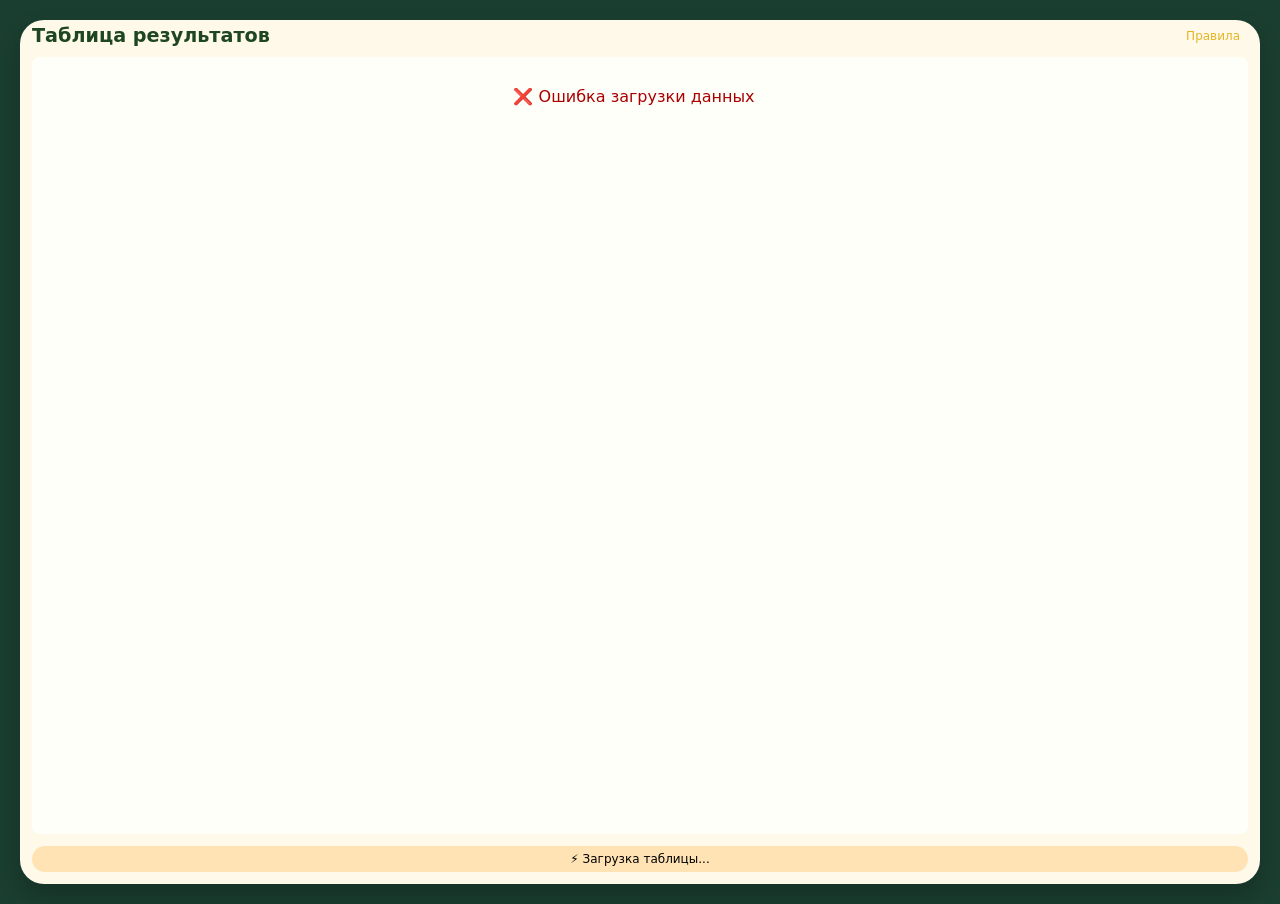
<file: index.html>
<!DOCTYPE html>
<html lang="ru">
<head>
    <meta charset="UTF-8">
    <meta name="viewport" content="width=device-width, initial-scale=1.0, maximum-scale=1.0, user-scalable=yes">
    <title>Таблица результатов</title>
    <link rel="icon" type="image/png" href="images/world-cup.png">
    <link rel="stylesheet" href="style.css">
</head>
<body>
<div class="container">
    <div class="fill-header">
        <div class="fill-header__title">
	    
	    <h1><span id="logoContainer"></span>Таблица результатов</h1>

            <div class="sub"></div>
        </div>
	    <div class="index-actions">
	        <div class="index-actions__row index-actions__buttons">
	            <a href="#" id="rulesLink" class="btn-rules">Правила</a>
	            <a href="fill.html" id="fillBtn" class="btn-fill disabled" style="display:none;">Сделать прогноз</a>
	            <a href="stat.html" id="statBtn" class="btn-stat" style="display:none;">Статистика</a>
	            <a href="battle.html" id="battleBtn" class="btn-battle disabled" style="display:none;">Ход борьбы</a>
		    <button id="fantasyBtn" class="btn-fantasy" style="display:none;">А если...</button>
	        </div>
	    </div>
    </div>

    <div class="table-wrapper" id="table-wrapper">
        <div class="loading-overlay">⏳ Загрузка данных...<br><span style="font-size:0.75rem; color:#888;">(если не грузится, включите VPN)</span></div>
    </div>
    <div id="statusMsg" class="status-msg">⚡ Загрузка таблицы...</div>
</div>

<div id="rulesModal" style="display: none; position: fixed; top: 0; left: 0; width: 100%; height: 100%; background: rgba(0,0,0,0.5); z-index: 1000; align-items: center; justify-content: center;">
    <div style="background: #fef9e8; max-width: 500px; max-height: 80vh; overflow-y: auto; border-radius: 20px; padding: 20px; box-shadow: 0 12px 24px rgba(0,0,0,0.3); position: relative;">
        <button id="closeModalBtn" style="position: absolute; top: 10px; right: 15px; background: none; border: none; font-size: 24px; cursor: pointer;">&times;</button>
        <h2 style="color: #1e4620; margin-top: 0;">📋 Правила участия</h2>
        <div style="font-size: 0.85rem; line-height: 1.5; color: #2c5a2a;">
            <p><strong>1)</strong> Принять участие можно путем заполнения своего прогноза ВСЕХ матчей турнира до момента начала первого матча. После отправки прогноза данные появятся в Таблице результатов и прогнозов, но ваши счета не будут видны до начала первого матча.</p>
            <p><strong>2)</strong> По окончании очередного матча турнира организатор вносит в Таблицу фактический счет матча, результаты участников по итогам матча вычисляются и появляются в Таблице автоматически.</p>
            <p><strong>3)</strong> Чтобы стать победителем (победителями), необходимо по окончании всех матчей турнира иметь минимальное количество баллов в графе "Сумма ошибок".</p>
            <p><strong>4)</strong> Результат участника по итогам матча равен количеству ошибок в угадывании забитых голов каждой из команд (без учета знака) за вычетом бонусных баллов.</p>
            <p><strong>5)</strong> Бонусные баллы: за угаданный ИСХОД (победа, ничья, проигрыш) — 1 балл, за угаданный ИСХОД+СЧЕТ — 2 балла.</p>
            <p><strong>6)</strong> Примеры расчета результата матча:</p>
            <p><em>Пример №1:</em><br>
            - счет, на который поставил участник: 3:0, фактический счет: 2:1<br>
            - количество ошибок в забитых голах (покомандно): |3-2| + |0-1| = 2<br>
            - бонусные баллы: угадан ИСХОД (победила первая команда), но не угадан СЧЕТ, итого 1 бонусный балл<br>
            - результат участника: 2-1 = <strong>1</strong></p>
            <p><em>Пример №2:</em><br>
            - счет, на который поставил участник: 3:0, фактический счет: 3:0<br>
            - количество ошибок в забитых голах (покомандно): |3-3| + |0-0| = 0<br>
            - бонусные баллы: угадан ИСХОД+СЧЕТ, итого 2 бонусных балла<br>
            - результат участника: 0-2 = <strong>-2</strong></p>
        </div>
    </div>
</div>

<script src="config.js"></script>
<script src="index.js"></script>
<script>
    const modal = document.getElementById('rulesModal');
    const rulesLink = document.getElementById('rulesLink');
    const closeBtn = document.getElementById('closeModalBtn');
    
    function openModal() { modal.style.display = 'flex'; }
    function closeModal() { modal.style.display = 'none'; }
    
    if (rulesLink) rulesLink.onclick = (e) => { e.preventDefault(); openModal(); };
    if (closeBtn) closeBtn.onclick = closeModal;
    if (modal) modal.onclick = (e) => { if (e.target === modal) closeModal(); };
</script>
</body>
</html>
</file>
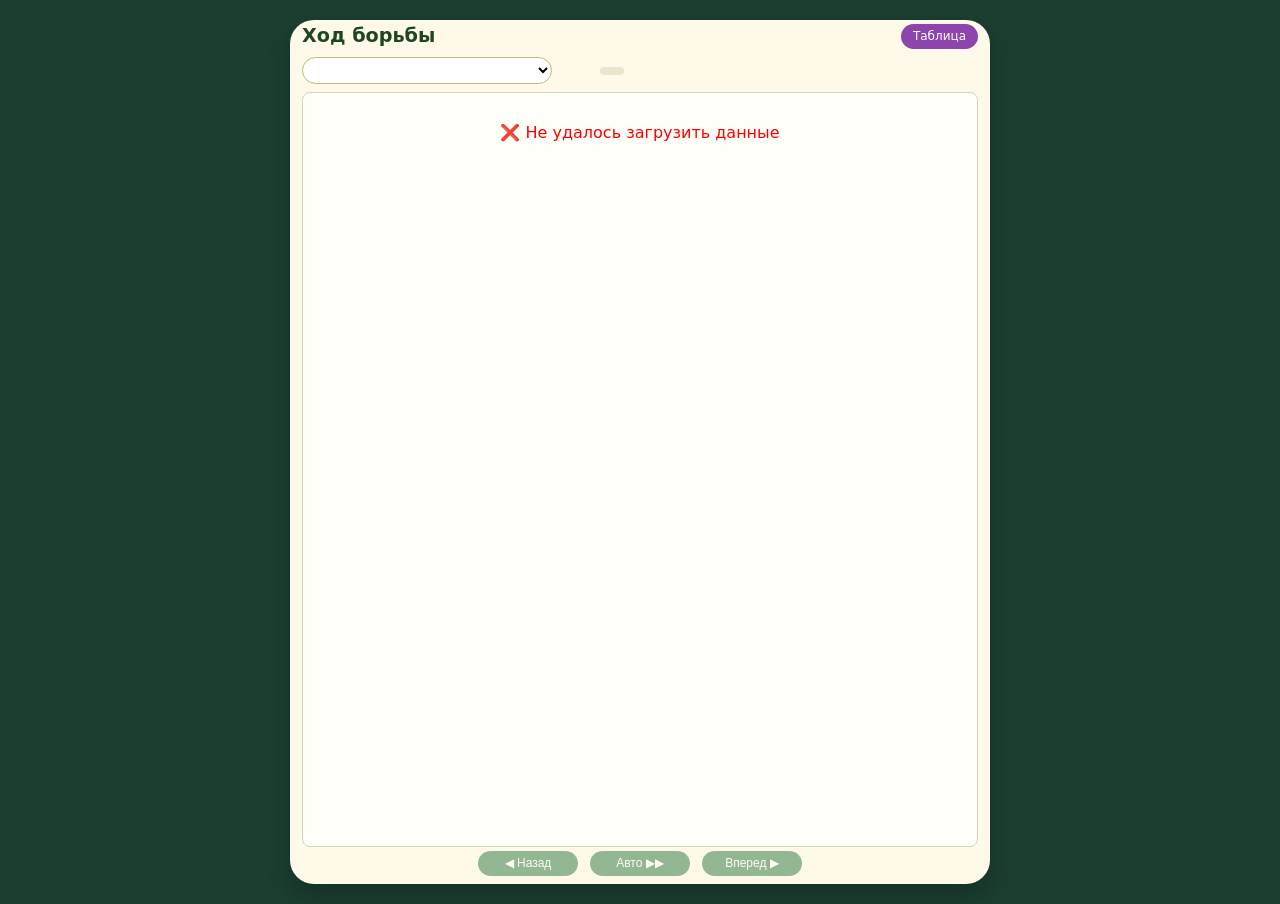
<file: battle.html>
<!DOCTYPE html>
<html lang="ru">
<head>
    <meta charset="UTF-8">

    <meta name="viewport" content="width=device-width, initial-scale=1.0, user-scalable=yes">

    <title>Ход борьбы</title>
    <link rel="icon" type="image/png" href="images/world-cup.png">
    <link rel="stylesheet" href="style.css">
    <script src="velocity.min.js"></script>
</head>
<body>
    <div class="container battle-container">
    <!-- ПЕРВЫЙ БЛОК: заголовок + подзаголовок слева, кнопка "Назад" справа (как на fill) -->
    <div class="fill-header">
        <div class="fill-header__title">

	    <h1><span id="logoContainer"></span>Ход борьбы</h1>

            <div class="sub"></div>
        </div>

        <div class="index-actions">
            <div class="index-actions__row index-actions__buttons">
                <a href="index.html" class="btn-back">Таблица</a>
                <a href="stat.html" id="statBtnBattle" class="btn-stat" style="display:none;">Статистика</a>
            </div>
        </div>

    </div>

    <!-- ВТОРОЙ БЛОК: селектор матчей и информация о счёте -->
    <div class="battle-selector-bar">
        <div class="match-selector">
            <select id="matchSelect"></select>
            <div id="matchInfo" class="match-info"></div>
        </div>
    </div>

    <div class="standings-table-wrapper table-wrapper" id="standingsTable">
        <div class="loading-overlay">⏳ Загрузка данных...</div>
    </div>

    <div id="progressContainer" class="progress-container" style="display: none;">
        <div class="progress-bar-bg">
            <div id="progressBarFill" class="progress-bar-fill"></div>
        </div>
    </div>

    <div class="nav-buttons">
        <button id="prevMatchBtn" class="nav-btn">◀ Назад</button>
        <button id="animateAllBtn" class="nav-btn animate-all-btn">Авто ▶▶</button>
        <button id="nextMatchBtn" class="nav-btn">Вперед ▶</button>
    </div>
</div>

<script src="config.js"></script>
<script src="battle.js"></script>
</body>
</html>
</file>
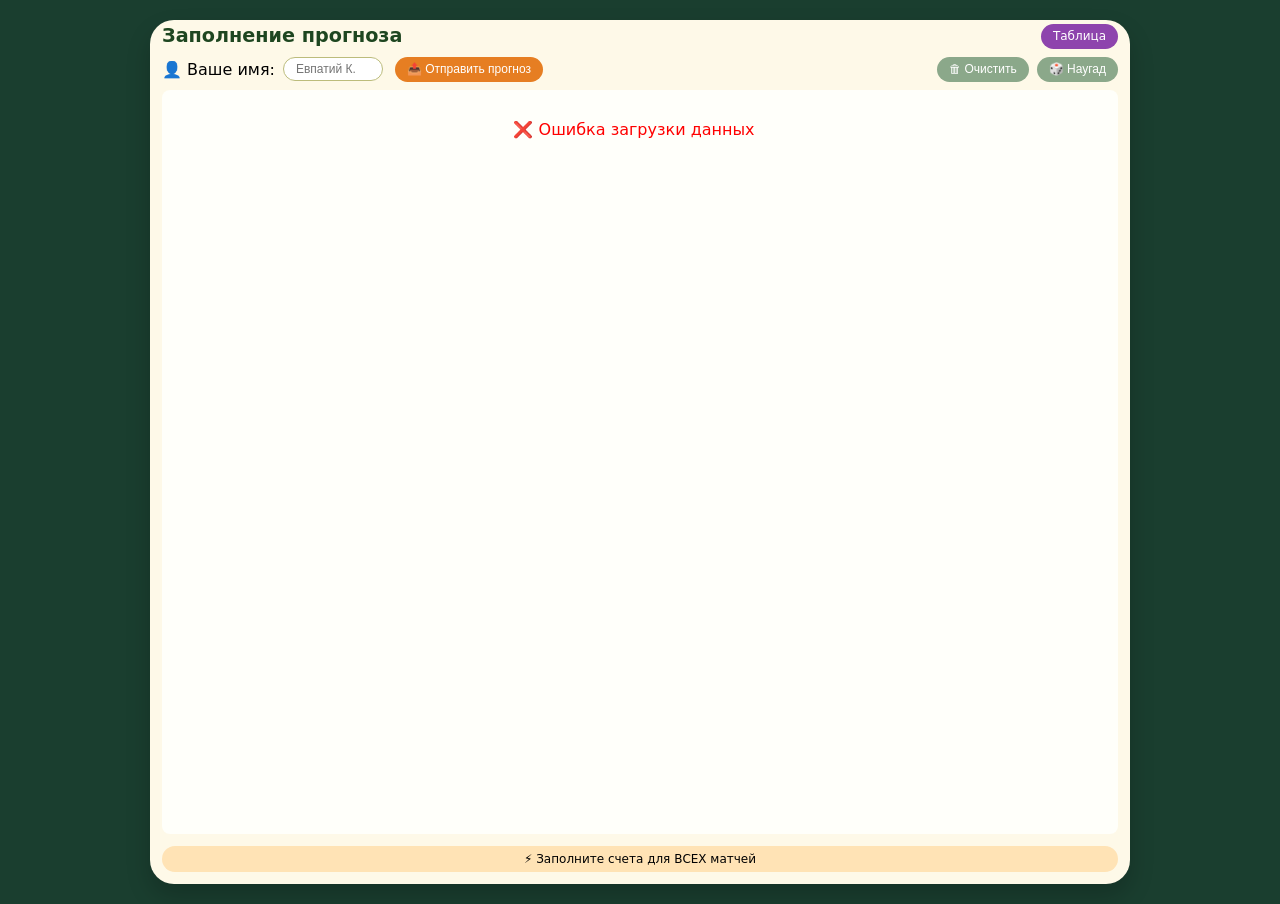
<file: fill.html>
<!DOCTYPE html>
<html lang="ru">
<head>
    <meta charset="UTF-8">
    <meta name="viewport" content="width=device-width, initial-scale=1.0, maximum-scale=1.0, user-scalable=yes">
    <title>Заполнение прогнозов</title>
    <link rel="icon" type="image/png" href="images/world-cup.png">
    <link rel="stylesheet" href="style.css">
</head>
<body>
<div class="container fill-container">
    <div class="fill-header">
        <div class="fill-header__title">

	    <h1><span id="logoContainer"></span>Заполнение прогноза</h1>

            <div class="sub"></div>
        </div>
        <a href="index.html" class="btn-back">Таблица</a>
    </div>

    <div class="fill-controls-bar">
        <div class="fill-controls-bar__left">
            <div class="user-input">
                <label>👤 Ваше имя:</label>
                <input type="text" id="username" placeholder="Евпатий К." value="">
                <span id="sentBadge" class="sent-badge" style="display: none;">✓ Прогноз уже отправлен</span>
            </div>
            <button id="submitBtn" class="btn-submit" disabled>📤 Отправить прогноз</button>
        </div>
        <div class="fill-controls-bar__right">
            <button id="resetBtn" class="btn-reset">🗑 Очистить</button>
            <button id="randomBtn" class="btn-random">🎲 Наугад</button>
        </div>
    </div>

    <div id="writingProgressContainer" style="display: none; margin-top: 12px; margin-bottom: 12px;">
        <div class="progress-bar-writing">
            <div id="writingProgressFill" class="progress-fill"></div>
        </div>
        <div id="writingProgressText" class="progress-text-writing">⏳ Отправка...</div>
    </div>

    <div class="table-wrapper fill-table" id="table-wrapper">
        <div class="loading-overlay">⏳ Загрузка таблицы матчей...<br><span style="font-size:0.75rem; color:#888;">(если не грузится, включите VPN)</span></div>
    </div>

    <div id="statusMsg" class="status-msg">⚡ Заполните счета для ВСЕХ матчей</div>
</div>

<script src="config.js"></script>
<script src="fill.js"></script>
</body>
</html>
</file>
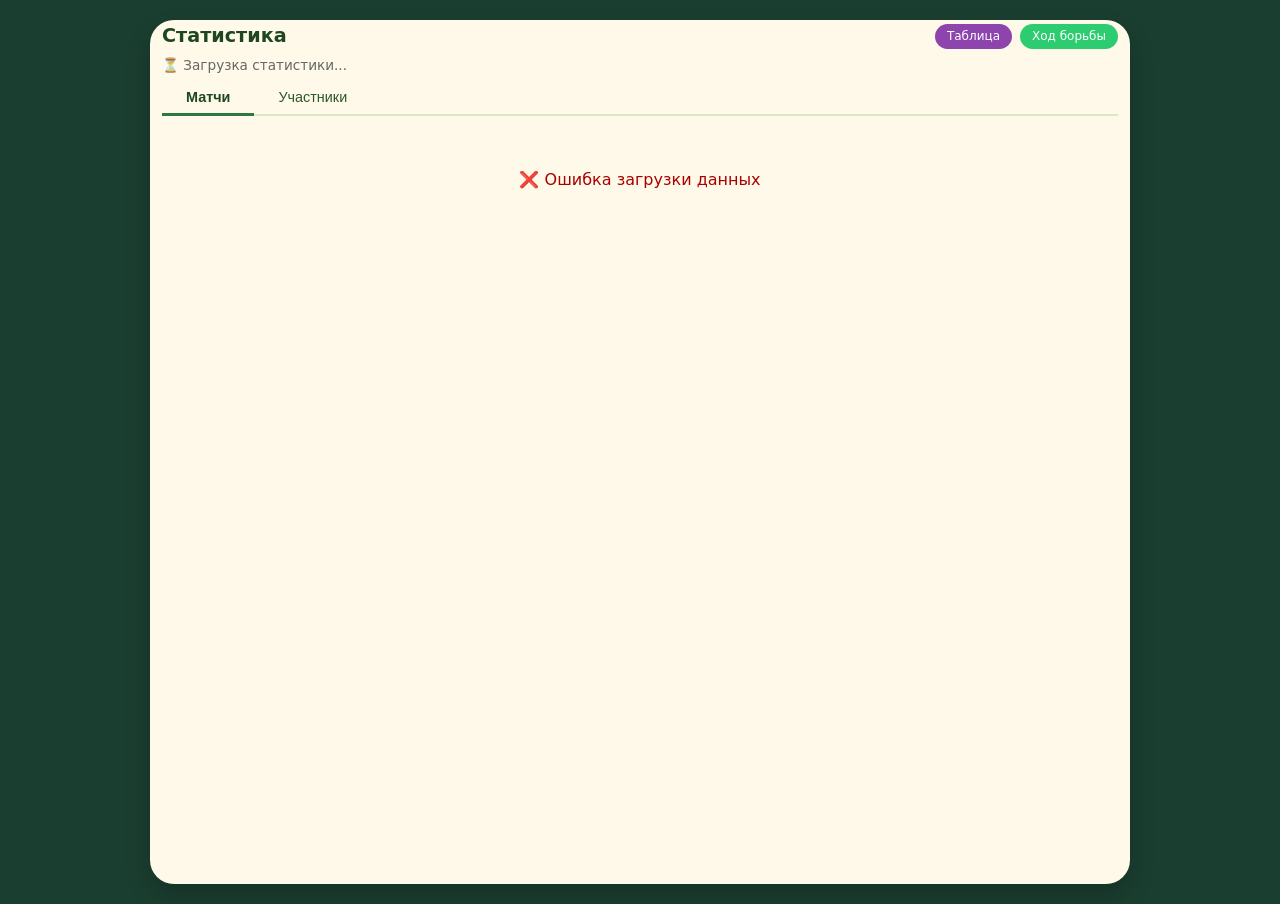
<file: stat.html>
<!DOCTYPE html>
<html lang="ru">
<head>
    <meta charset="UTF-8">
    <meta name="viewport" content="width=device-width, initial-scale=1.0, maximum-scale=1.0, user-scalable=yes">
    <title>Статистика</title>
    <link rel="icon" type="image/png" href="images/world-cup.png">
    <link rel="stylesheet" href="style.css">
</head>
<body>
<div class="container stat-container">
    <div class="fill-header">
        <div class="fill-header__title">
            <h1><span id="logoContainer"></span>Статистика</h1>
            <div class="sub"></div>
        </div>
        <div class="index-actions">
            <div class="index-actions__row index-actions__buttons">
                <a href="index.html" class="btn-back">Таблица</a>
                <a href="battle.html" class="btn-battle active">Ход борьбы</a>
            </div>
        </div>
    </div>

    <div id="statSubtitle" class="stat-subtitle">⏳ Загрузка статистики...</div>

    <div class="stat-tabs">
        <button class="stat-tab active" data-tab="matches">Матчи</button>
        <button class="stat-tab" data-tab="participants">Участники</button>
    </div>

    <div id="statContent">
        <div class="stat-tab-content active" id="tab-matches">
            <div id="matchesStats"></div>
        </div>
        <div class="stat-tab-content" id="tab-participants">
            <div id="participantsStats"></div>
        </div>
    </div>
</div>

<script src="config.js"></script>
<script src="stat.js"></script>
</body>
</html>
</file>
<file: style.css>
/* ####################################################################################################### */
/* ####################################### ПЕРЕМЕННЫЕ ################################################### */
/* ####################################################################################################### */

:root {
    --color-bg-main: #fef9e8;        			/* базовый цвет (фон контейнера и др. элементов) */
    --color-bg-table: #fffffa;       			/* фон таблиц на index и battle */
    --color-bg-row-light: #ffffff;   			/* фон светлой строки таблицы index */
    --color-bg-row-dark: #f0f0e8;    		/* фон темной строки таблицы index */
    --color-bg-success: #c8e6c9;     		/* фон угаданного прогноза */
    --color-select: #e6b422;         			/* акцентный желтый (выделение, рамки) */
    --color-primary: #1e4620;        			/* основной текст (заголовки, текст) - зеленый */
    --color-secondary: #2c5a2a;      		/* вторичный текст (подзаголовки) - зеленый */
}

/* ####################################################################################################### */
/* ####################################### ОБЩИЕ КЛАССЫ ################################################ */
/* ####################################################################################################### */

* {
    box-sizing: border-box;
}

html, body {
    margin: 0;
    padding: 0;
}

body {
    font-family: 'Segoe UI', Roboto, system-ui, sans-serif;
    background: #1a3e2f;
    padding: 20px;
}

.container {
    max-width: 100%;
    margin: 0 auto;
    background: var(--color-bg-main);
    border-radius: 24px;
    padding: 12px;
    padding-top: 4px;
    box-shadow: 0 12px 24px rgba(0, 0, 0, 0.2);
    height: 96vh;
    display: flex;
    flex-direction: column;
}

.fill-container {
    max-width: 980px;
}

h1 {
    margin: 0;
    color: var(--color-primary);
    font-size: 1.6rem;
    text-align: center;
}

.sub {
    font-size: 0.8rem;
    color: var(--color-secondary);
    text-align: center;
    border-left: none;
    padding-left: 0;
    margin: 0 0 15px 0;
}

.fill-header {
    display: flex;
    justify-content: space-between;
    align-items: flex-start;
    margin-bottom: 8px;
    flex-wrap: wrap;
    gap: 6px;
}

.fill-header__title h1 {
    margin: 0;
    font-size: 1.2rem;
    text-align: left;
}

.fill-header__title .sub {
    margin: 2px 0 0 0;
    font-size: 0.8rem;
    text-align: left;
}

.btn-fill, .btn-battle, .btn-back, .btn-submit, .btn-reset, .btn-random, .nav-btn, .btn-rules, .btn-stat {
    transition: 0.2s;
    text-decoration: none;
    display: inline-block;
    border-radius: 20px;
    padding: 4px 12px;
    font-size: 0.75rem;
    font-weight: 500;
    line-height: 1.4;
    cursor: pointer;
    border: none;
}

.btn-fill {
    background: #f1c40f;
    color: #2c3e2f;
}

.btn-fill:hover:not(.disabled) {
    background: #e67e22;
    transform: translateY(-1px);
}

.btn-battle {
    background: #7f8c8d;
    color: white;
    white-space: nowrap;
}

.btn-battle.active {
    background: #2ecc71 !important;
}

.btn-battle.active:hover {
    background: #27ae60 !important;
    transform: translateY(-1px);
}

.btn-battle.hidden {
    display: none;
}

.btn-back {
    background: #8e44ad;
    color: white;
}

.btn-back:hover {
    background: #6c3483;
    transform: translateY(-1px);
}

.btn-submit {
    background: #e67e22;
    color: white;
}

.btn-submit:hover:not(:disabled) {
    background: #c55a0c;
    transform: translateY(-1px);
}

.btn-reset, .btn-random {
    background: #8ba88a;
    color: white;
}

.btn-reset:hover, .btn-random:hover {
    background: #6d8a6c;
    transform: translateY(-1px);
}

.btn-rules {
    background: none;
    color: var(--color-select);
    padding: 4px 8px;
}

.btn-rules:hover {
    background: rgba(230, 180, 34, 0.1);
    text-decoration: underline;
}

.btn-fantasy {
    padding: 4px 12px;
    font-size: 0.75rem;
    line-height: 1.4;
    white-space: nowrap;
    border: none;
    border-radius: 20px;
    cursor: pointer;
    color: #333;
    transition: background 0.2s;
} 

.btn-fantasy:hover {
    transform: translateY(-1px);
    filter: brightness(0.95);
}

/* ===== КНОПКА Статистика ====== */
.btn-stat {
    background: #1abc9c;  /* бирюзовый */
    color: white;
}

.btn-stat:hover {
    background: #16a085;
    transform: translateY(-1px);
}

.btn-stat.active {
    background: #1abc9c !important;
}

.btn-stat.active:hover {
    background: #16a085 !important;
    transform: translateY(-1px);
}

/* ===== INDEX: КНОПКА ФЭНТЕЗИ ===== */
.fantasy-inactive {
    background: #ffb6c1;
}

.fantasy-active {
    background: #ff8a9e;
}


.status-msg {
    background: #ffe3b5;
    padding: 6px 12px;
    border-radius: 30px;
    margin-top: 12px;
    font-size: 0.75rem;
    text-align: center;
}

.status-msg.error {
    background: #ffe0e0;
    color: #c00;
}

.loading-overlay {
    text-align: center;
    padding: 30px;
    font-size: 1rem;
    color: var(--color-primary);
}

.table-wrapper {
    overflow-x: auto;
    overflow-y: auto;
    border-radius: 8px;
    background: var(--color-bg-table);
    flex: 1;
    min-height: 0;
    padding-bottom: 12px;
    padding-right: 12px;
}

table {
    width: 100%;
    border-collapse: collapse;
    font-size: 12px;
    white-space: nowrap;
}

th {
    background: var(--color-bg-main); /* цвет такой же, как и у фона контейнера с таблицей, что делает как будто прозрачным заголовок */
    position: sticky;
    top: 0;
    z-index: 20;
/*    box-shadow: inset 0 -2px 0 #c5d6a5; */
}

thead {
    background: var(--color-bg-main);
    position: sticky;
    top: 0;
    z-index: 25;
}

td {
    padding: 2px 4px;
    text-align: center;
}

.group-badge {
    background: #d0dfb0;
    padding: 2px 8px;
    border-radius: 30px;
    font-size: 0.6rem;
    display: inline-block;
}

.team-name {
    font-weight: 500;
    white-space: nowrap;
}

td:nth-child(4), th:nth-child(4) { text-align: right; padding-right: 2px; }
td:nth-child(5), th:nth-child(5) { text-align: center; }
td:nth-child(6), th:nth-child(6) { text-align: left; padding-left: 2px; }

th:nth-child(1), td:nth-child(1) { width: 40px; }
th:nth-child(2), td:nth-child(2) { width: 65px; }
th:nth-child(3), td:nth-child(3) { width: 55px; }
th:nth-child(4), td:nth-child(4) { width: 120px; }
th:nth-child(5), td:nth-child(5) { width: 30px; }
th:nth-child(6), td:nth-child(6) { width: 120px; }
th:nth-child(7), td:nth-child(7) { width: 70px; }


/* ####################################################################################################### */
/* ####################################### страница INDEX ################################################# */
/* ####################################################################################################### */

.index-actions {
    display: flex;
    flex-direction: column;
    align-items: flex-end;
    gap: 8px;
}

.index-actions__row {
    display: flex;
    justify-content: flex-end;
    align-items: center;
    gap: 12px;
}

.index-actions__buttons {
    gap: 8px;
}

/* ===== INDEX: ЗАБЛЮРЕННЫЙ ПРОГНОЗ ===== */
.prediction-hidden {
    filter: blur(1px);
}

.progress-container {
    padding: 0;
    margin-top: 2px;
    margin-bottom: 4px;
}

.progress-bar-bg {
    background: #e9e6cf;
    border-radius: 10px;
    height: 12px;
    overflow: hidden;
}

.progress-bar-fill {
    width: 0%;
    background: #2c7840;
    height: 100%;
    border-radius: 10px;
    transition: width 0.3s ease;
}

.nav-buttons {
    display: flex;
    justify-content: center;
    gap: 12px;
    margin-top: 4px;
    margin-bottom: 4px;
    flex-wrap: wrap;
}

.nav-btn {
    background: #2c7840;
    color: white;
    min-width: 100px;
}

.nav-btn:disabled {
    opacity: 0.5;
    cursor: not-allowed;
}

.nav-btn:hover:not(:disabled) {
    background: #1e5a30;
    transform: translateY(-1px);
}

.animate-all-btn {
    background: #2c7840;
    color: white;
    width: 100px;
}

.animate-all-btn:disabled {
    opacity: 0.5;
    cursor: not-allowed;
}

/* ===== ЗАКРУГЛЕНИЕ ЗАГОЛОВКА "ГОСТИ" ===== */
#table-wrapper table thead th:nth-child(7) {
    border-top-right-radius: 12px;
}

.result-header-cell {
    border-top-right-radius: 12px;
    border-top-left-radius: 12px;
}

/* ===== ВЫПУКЛЫЕ ЯЧЕЙКИ ЗАГОЛОВКОВ С ИМЕНАМИ УЧАСТНИКОВ ===== */
.participant-col {
    background-color: #e0e6e0;
    position: sticky;
    box-shadow: inset -2px -2px 5px rgba(0,0,0,0.1), inset 2px 2px 5px rgba(255,255,255,0.7), 2px 2px 6px rgba(0,0,0,0.1);
    border-radius: 12px;
    transition: all 0.2s;
}

.fill-table th, .fill-table td {
    padding: 6px 2px;
}
.fill-table th:nth-child(1), .fill-table td:nth-child(1) { width: 35px; }
.fill-table th:nth-child(2), .fill-table td:nth-child(2) { width: 50px; }
.fill-table th:nth-child(3), .fill-table td:nth-child(3) { width: 45px; }
.fill-table th:nth-child(4), .fill-table td:nth-child(4) { width: 40px; }
.fill-table th:nth-child(5), .fill-table td:nth-child(5) { width: 85px; text-align: right; }
.fill-table th:nth-child(6), .fill-table td:nth-child(6) { width: 12px; }
.fill-table th:nth-child(7), .fill-table td:nth-child(7) { width: 85px; text-align: left; }
.fill-table th:nth-child(8), .fill-table td:nth-child(8) { width: 65px; }

.result-cell {
    font-weight: 500;
    text-align: center;
}

.score-input {
    width: 55px;
    text-align: center;
    font-family: monospace;
    padding: 4px;
    border: 1px solid #cddba8;
    border-radius: 10px;
}

.score-input::placeholder {
    color: #bbb;
    font-size: 0.65rem;
}

/* ===== ЗАКРУГЛЕНИЕ ЯЧЕЙКИ "№" (СЛЕВА) ===== */
.match-id-cell {
    border-top-left-radius: 10px;
    border-bottom-left-radius: 10px;
}

/* ===== ЗАКРУГЛЕНИЕ ЯЧЕЙКИ "ГОСТИ" (СПРАВА) ===== */
.guest-team-cell {
    border-top-right-radius: 10px;
    border-bottom-right-radius: 10px;
}

/* ===== ФОН ЯЧЕЕК С МАТЧАМИ И ПРОГНОЗАМИ ===== */
.row-light td {
    background-color: var(--color-bg-row-light); /* светлая строка */
}

.row-dark td {
    background-color: var(--color-bg-row-dark); /* строка потемнее */
}

/* ===== ЯЧЕЙКИ С УГАДАННЫМИ ПРОГНОЗАМИ ===== */
.bullseye-static {
    background-color: var(--color-bg-success) !important;  
    border-radius: 12px;
}

.progress-bar-writing {
    margin-top: 12px;
    background: #d9e6b3;
    border-radius: 30px;
    height: 20px;
    overflow: hidden;
    width: 100%;
}

.progress-fill {
    background: #2c7840;
    height: 100%;
    width: 0%;
    transition: width 0.3s;
    border-radius: 30px;
}

.progress-text-writing {
    font-size: 0.75rem;
    text-align: center;
    margin-top: 4px;
    color: var(--color-primary);
}


/* ===== INDEX: НАСТРОЙКИ ЯЧЕЕК (ВАЖЕН ПОРЯДОК СЛЕДОВАНИЯ!) ===== */

/* Если ячейка одновременно выделена и по СТРОКЕ, и по КОЛОНКЕ */
#table-wrapper table td.selected-match-cell.selected-col {
    box-shadow: 
        inset 2px 0 0 0 var(--color-select), 
        inset -2px 0 0 0 var(--color-select),
        inset 0 2px 0 0 var(--color-select), 
        inset 0 -2px 0 0 var(--color-select);
}

/* Ячейки выделенной строки поднять над остальными ячейками таблицы, */ 
/* чтобы рамка (box-shadow) отображалась поверх фона соседних ячеек */
#table-wrapper table td.selected-match-cell {
    position: relative;
    z-index: 1;
}

/* 1-я ячейка: границы только слева, сверху и снизу */
#table-wrapper table td.selected-match-cell:first-child {
    box-shadow: inset 2px 0 0 0 var(--color-select), inset 0 2px 0 0 var(--color-select), inset 0 -2px 0 0 var(--color-select) !important;
    border-top-left-radius: 12px !important;
    border-bottom-left-radius: 12px !important;
}

/* последняя ячейка: границы только справа, сверху и снизу */
#table-wrapper table td.selected-match-cell:last-child {
    box-shadow: inset -2px 0 0 0 var(--color-select), inset 0 2px 0 0 var(--color-select), inset 0 -2px 0 0 var(--color-select) !important;
    border-top-right-radius: 12px !important;
    border-bottom-right-radius: 12px !important;
}

/* Ячейки 2-предпоследняя: только верхняя и нижняя границы (без левой и правой) */
#table-wrapper table td.selected-match-cell:not(:first-child):not(:last-child) {
    box-shadow: inset 0 2px 0 0 var(--color-select), inset 0 -2px 0 0 var(--color-select) !important;
}

/* Ячейки с прогнозами участников */
#table-wrapper table td:nth-child(n+8) {
    box-shadow: inset -1px -1px 3px rgba(0,0,0,0.08), inset 1px 1px 3px rgba(255,255,255,0.5);
    border-radius: 8px;
}

/* Подсветка СТРОКИ выбранного матча */
#table-wrapper table tr.selected-match-row {
    outline: 2px solid var(--color-select);
    outline-offset: -1px;
    background-color: rgba(230, 180, 34, 0.15) !important;
    border-radius: 12px;
}

/* Убираем двойные рамки между строками */
#table-wrapper table tr.selected-match-row + tr.selected-match-row td {
    box-shadow: inset 0 1px 0 0 var(--color-select);
}

/* В выделенной КОЛОНКЕ границы - только слева и справа ===== */
#table-wrapper table td.selected-col,
#table-wrapper table th.selected-col {
    box-shadow: inset 2px 0 0 0 var(--color-select), inset -2px 0 0 0 var(--color-select);
}


/* ===== INDEX: ЭФФЕКТ СКАНИРОВАНИЯ ТАБЛИЦЫ В РЕЖИМЕ ФЭНТЕЗИ ===== */
@keyframes scan {
    0% { background-position: 200% 0; }
    100% { background-position: -200% 0; } 
}

.fantasy-scan .row-light,
.fantasy-scan .row-dark {
    position: relative;
    overflow: hidden;
}

.fantasy-scan .row-light::after,
.fantasy-scan .row-dark::after {
    content: '';
    position: absolute;
    top: 0;
    left: 0;
    width: 100%;
    height: 100%;
    background: linear-gradient(90deg, 
        rgba(255, 182, 193, 0.15) 0%,
        rgba(255, 182, 193, 0.15) 20%,
        rgba(255, 182, 193, 0.15) 35%,
        rgba(255, 255, 255, 0.05) 45%,
        rgba(255, 255, 255, 0.2) 48%,
        rgba(255, 255, 255, 0.4) 50%,
        rgba(255, 255, 255, 0.2) 52%,
        rgba(255, 255, 255, 0.05) 55%,
        rgba(255, 182, 193, 0.15) 65%,
        rgba(255, 182, 193, 0.15) 80%,
        rgba(255, 182, 193, 0.15) 100%
    );
    background-size: 400% 100%;
    animation: scan 8s linear infinite;

    pointer-events: none;
    z-index: 0;
    border-radius: 12px;
}

/* Розовый фон у обертки */
.fantasy-scan {
    background-color: #ffe0e6 !important;
    outline: 3px solid #ff8a9e !important;
    border-radius: 12px !important;
}

/* ===== 3D-ЭФФЕКТ ДЛЯ ЯЧЕЕК "РЕЗУЛЬТАТ" НА INDEX ===== */
.result-cell {
    box-shadow: inset -2px -2px 5px rgba(0,0,0,0.1), inset 2px 2px 5px rgba(255,255,255,0.7), 2px 2px 4px rgba(0,0,0,0.1);
    border-radius: 10px;
}

/* ===== INDEX: ПУЛЬСАЦИЯ ЯЧЕЙКИ РЕЗУЛЬТАТА, КОГДА МАТЧ НАЧАЛСЯ, НО СЧЁТА ЕЩЁ НЕТ ===== */
@keyframes pulse-result-missed {
    0% {        background-color: transparent;    }
    50% {        background-color: #B7E2FA;    }
    100% {        background-color: transparent;    }
}

.pulse-result-missed {
    animation: pulse-result-missed 1.5s ease-in-out infinite !important;
    font-weight: bold;
}


/* ===== INDEX: МОДАЛЬНОЕ ОКНО И ЕГО ЭЛЕМЕНТЫ В РЕЖИМЕ АДМИНА (ДЛЯ ВВОДА СЧЕТА МАТЧА) ===== */
#scoreModalOverlay {
    position: fixed;
    top: 0;
    left: 0;
    width: 100%;
    height: 100%;
    background: rgba(0, 0, 0, 0.5);
    display: flex;
    align-items: center;
    justify-content: center;
    z-index: 9999;
}

#scoreModalOverlay .modal-content {
    background: var(--color-bg-main);
    border-radius: 12px;
    padding: 12px 16px;
    max-width: 260px;
    box-shadow: 0 8px 32px rgba(0, 0, 0, 0.3);
    width: 90%;
}


/* ===== INDEX: МОДАЛЬНОЕ ОКНО И ЕГО ЭЛЕМЕНТЫ В РЕЖИМЕ ФЭНТЕЗИ (ДЛЯ ИЗМЕНЕНИЯ ПРОГНОЗОВ) ===== */
#fantasyPredictionOverlay {
    position: fixed;
    top: 0;
    left: 0;
    width: 100%;
    height: 100%;
    background: rgba(0, 0, 0, 0.5);
    display: flex;
    align-items: center;
    justify-content: center;
    z-index: 9999;
}

#fantasyPredictionOverlay .modal-content {
    background: var(--color-bg-main);
    border-radius: 12px;
    padding: 12px 16px;
    max-width: 200px;
    box-shadow: 0 8px 32px rgba(0, 0, 0, 0.3);
    width: 90%; 
}

#fantasyPredictionInput {
    padding: 2px 4px;
    font-size: 0.85rem;
    border: 2px solid #cddba8;
    border-radius: 8px;
    text-align: center;
    font-family: monospace;
    width: 80px;
}

#fantasyPredictionSendBtn {
    background: #2c7840;
    color: white;
    border: none;
    border-radius: 20px;
    padding: 4px 16px;
    font-size: 0.8rem;
    cursor: pointer;
}

#fantasyPredictionCancelBtn {
    background: #ccc;
    color: #333;
    border: none;
    border-radius: 20px;
    padding: 4px 16px;
    font-size: 0.8rem;
    cursor: pointer;
}

/* ===== INDEX: МОДАЛЬНОЕ ОКНО И ЕГО ЭЛЕМЕНТЫ В РЕЖИМЕ ФЭНТЕЗИ (ДЛЯ ИЗМЕНЕНИЯ СЧЕТОВ МАТЧЕЙ) ===== */
#fantasyScoreOverlay {
    position: fixed;
    top: 0;
    left: 0;
    width: 100%;
    height: 100%;
    background: rgba(0, 0, 0, 0.5);
    display: flex;
    align-items: center;
    justify-content: center;
    z-index: 9999;
}

#fantasyScoreOverlay .modal-content {
    background: #ffe0e6;
    border-radius: 12px;
    padding: 12px 16px;
    max-width: 200px;
    box-shadow: 0 8px 32px rgba(0, 0, 0, 0.3);
    width: 90%;
}

#fantasyScoreInput {
    padding: 2px 4px;
    font-size: 0.85rem;
    border: 2px solid #cddba8;
    border-radius: 8px;
    text-align: center;
    font-family: monospace;
    width: 80px;
}

#fantasyScoreSendBtn {
    background: #2c7840;
    color: white;
    border: none;
    border-radius: 20px;
    padding: 4px 16px;
    font-size: 0.8rem;
    cursor: pointer;
}

#fantasyScoreCancelBtn {
    background: #ccc;
    color: #333;
    border: none;
    border-radius: 20px;
    padding: 4px 16px;
    font-size: 0.8rem;
    cursor: pointer;
}

/* ===== INDEX: МОДАЛЬНОЕ ОКНО И ЕГО ЭЛЕМЕНТЫ В РЕЖИМЕ ФЭНТЕЗИ (ИНФО) ===== */
#fantasyModalOverlay {
    position: fixed;
    top: 0;
    left: 0;
    width: 100%;
    height: 100%;
    background: rgba(0, 0, 0, 0.5);
    display: flex;
    align-items: center;
    justify-content: center;
    z-index: 9999;
}

#fantasyModalOverlay .modal-content {
    background: #ffe0e6;
    border-radius: 12px;
    padding: 16px;
    max-width: 340px;
    box-shadow: 0 8px 32px rgba(0, 0, 0, 0.3);
    width: 90%;
}

#fantasyModalCloseBtn {
    background: #2c7840;
    color: white;
    border: none;
    border-radius: 20px;
    padding: 6px 20px;
    font-size: 0.9rem;
    cursor: pointer;
    display: block;
    margin: 12px auto 0;
}


/* ===== INDEX: КОНТЕКСТНОЕ МЕНЮ УЧАСТНИКА И ЕГО ЭЛЕМЕНТЫ ===== */
#participantContextMenu {
    position: fixed;
    background: var(--color-bg-main);
    border: 1px solid #9aaa80;
    border-radius: 12px;
    box-shadow: 0 4px 16px rgba(0, 0, 0, 0.2);
    padding: 10px 14px;
    z-index: 9999;
    min-width: 200px;
    max-width: 240px;
    font-size: 0.7rem;
  
    color: var(--color-primary);
}

/* Заголовок */
.context-menu-header {
    font-weight: bold;
    font-size: 0.8rem;
    color: var(--color-primary);
    border-bottom: 1px solid #dde8c0;
    padding-bottom: 6px;
    margin-bottom: 6px;
    text-align: center;
}

/* Подзаголовки */
.context-menu-subheader {
    display: flex;
    justify-content: space-between;
    font-size: 0.7rem;
    color: #555;
    margin-bottom: 4px;
    padding: 0 0 6px 0;
    gap: 12px;
    border-bottom: 1px solid #dde8c0;
}

.context-menu-row {
    font-size: 0.7rem;
    color: #555;
    margin-bottom: 3px;
    padding: 0 0 0 6px;
    text-align: left;
}

.context-menu-outcome {
    font-size: 0.7rem;
    color: var(--color-primary);
    padding: 0 0 0 6px;
    margin-bottom: 3px;
    text-align: left;
}

.context-menu-rank-range {
    font-size: 0.7rem;
    color: var(--color-primary);
    padding: 0 0 6px 6px;
    margin-bottom: 4px;
    text-align: left;
    border-bottom: 1px solid #dde8c0;
}

.context-menu-empty {
    color: #888;
    text-align: center;
    padding: 8px 0;
}

.context-menu-stats {
    margin-bottom: 6px;
    margin-top: 8px;
}

.context-menu-stats-header {
    display: grid;
    grid-template-columns: 1fr 40px;
    gap: 2px 8px;
    font-weight: bold;
    color: #666;
    font-size: 0.55rem;
    text-transform: uppercase;
    border-bottom: 1px solid #e9e6cf;
    padding-bottom: 3px;
    margin-bottom: 3px;
}

.context-menu-stats-row {
    display: grid;
    grid-template-columns: 1fr 40px;
    gap: 2px 8px;
    align-items: center;
    padding: 1px 0;
}

.context-menu-stats-left {
    display: flex;
    align-items: center;
    gap: 6px;
}

.context-menu-stats-val {
    font-weight: bold;
    text-align: center;
    min-width: 18px;
    font-size: 0.7rem;
}

.context-menu-stats-bar-bg {
    flex: 1;
    background: #e9e6cf;
    border-radius: 8px;
    height: 10px;
    overflow: hidden;
}

.context-menu-stats-bar-fill {
    height: 100%;
    border-radius: 8px;
    opacity: 0.8;
}

.context-menu-stats-count {
    text-align: center;
    font-weight: bold;
    font-size: 0.7rem;
}

.context-menu-sep {
    border: none;
    border-top: 1px solid #dde8c0;
    margin: 6px 0;
}

.context-menu-avg {
    text-align: center;
    font-size: 0.7rem;
    color: var(--color-primary);
    padding: 2px 0;
}


/* ####################################################################################################### */
/* ####################################### страница BATTLE ################################################ */
/* ####################################################################################################### */

.standings-table-wrapper {
    overflow-x: auto;
    background: var(--color-bg-table);
    border-radius: 8px;
    border: 1px solid #cfd9b7;
    margin: 0;
    padding: 0;
    -webkit-overflow-scrolling: touch;
}

.standings-table {
    width: 100%;
    border-collapse: collapse;
}

.standings-table th,
.standings-table td {
    padding: 2px 4px;
    line-height: 1.2;
}

.standings-table tr:last-child td {
    border-bottom: none;
}

.standings-table th {
    border-bottom: 2px solid #9aaa80;
    background: #dde8c0;
    font-weight: bold;
}

.standings-table th:nth-child(1) { width: 60px; text-align: center; }
.standings-table td:nth-child(1) { text-align: center; font-weight: bold; color: #b8860b; }
.standings-table th:nth-child(2) { text-align: left; }
.standings-table td:nth-child(2) { text-align: left; font-weight: 500; padding-left: 8px; }
.standings-table th:nth-child(3) { width: 80px; text-align: center; }
.standings-table td:nth-child(3) { text-align: center; font-family: monospace; }
.standings-table th:nth-child(4) { width: 70px; text-align: center; }
.standings-table td:nth-child(4) { text-align: center; font-weight: bold; }
.standings-table th:nth-child(5) { width: 80px; text-align: center; }
.standings-table td:nth-child(5) { text-align: center; font-weight: bold; }

.battle-selector-bar {
    display: flex;
    justify-content: flex-start;
    align-items: center;
    margin-bottom: 8px;
}

.battle-container .match-selector {
    display: flex;
    align-items: center;
    gap: 48px;
    flex-wrap: wrap;
    margin: 0;
}

.battle-container .match-selector select {
    padding: 4px 10px;
    border-radius: 40px;
    border: 1px solid #bcbc7c;
    background: white;
    font-size: 0.8rem;
    width: 250px;
}

.battle-container .match-info {
    background: #e9e6cf;
    padding: 4px 12px;
    border-radius: 30px;
    font-weight: bold;
    font-size: 0.8rem;
}

.battle-container {
    max-width: 700px;
    margin: 0 auto;
    padding: 12px;
    padding-top: 4px;
    padding-bottom: 4px;
}

/* ===== BATTLE — ЖИРНЫЙ ШРИФТ ДЛЯ ИМЁН УЧАСТНИКОВ ===== */
.standings-table td:nth-child(2) span {
    font-weight: 700 !important;
}

/* ===== BATTLE: ВЫПУКЛЫЕ ЯЧЕЙКИ УЧАСТНИКОВ ===== */
.standings-table td:nth-child(2) > div {
    /* Не переопределяем background-color, чтобы не сломать цветные фоны */
    box-shadow: inset -3px -3px 6px rgba(0,0,0,0.15), inset 3px 3px 6px rgba(255,255,255,0.6), 4px 4px 8px rgba(0,0,0,0.15);
    border-radius: 16px;
    transition: all 0.2s ease;
    min-height: 28px;
}

/* Добавляем лёгкий градиент поверх, но не заменяя цвет */
.standings-table td:nth-child(2) > div::before {
    content: '';
    position: absolute;
    top: 0;
    left: 0;
    right: 0;
    bottom: 0;
    border-radius: 16px;
    background: linear-gradient(145deg, rgba(255,255,255,0.3), rgba(0,0,0,0.05));
    pointer-events: none;
    z-index: 0;
}

/* Текст поверх эффекта */
.standings-table td:nth-child(2) span {
    position: relative;
    z-index: 1;
}

/* ===== BATTLE: 3D-ЭФФЕКТ ДЛЯ ЯЧЕЕК "МЕСТО" (БЕЗ ИЗМЕНЕНИЯ ФОНА) ===== */
.standings-table td:nth-child(1) {
    box-shadow: inset -2px -2px 5px rgba(0,0,0,0.08), inset 2px 2px 5px rgba(255,255,255,0.7), 2px 2px 4px rgba(0,0,0,0.1);
    border-radius: 12px;
}


/* ===== BATTLE: ПУЛЬСАЦИЯ ЦИФРЫ УГАДАВШИХ СЧЁТ ===== */
@keyframes pulse-bullseye {
    0% {        color: var(--color-primary);        transform: scale(1);    }
    50% {        color: #e63946;        transform: scale(1.5);    }
    100% {        color: var(--color-primary);        transform: scale(1);    }
}

.pulse-bullseye {
    animation: pulse-bullseye 1s ease-in-out infinite;
    display: inline-block;
}

/* ===== BATTLE: ПОДСВЕТКА СТРОКИ ВЫБРАННОГО УЧАСТНИКА ===== */
.standings-table tr.selected-battle-row {
    outline: 3px solid var(--color-select);
    outline-offset: -1px;
    background-color: rgba(230, 180, 34, 0.15) !important;
    border-radius: 12px;
}

.standings-table tr.selected-battle-row td:first-child {
    border-top-left-radius: 12px;
    border-bottom-left-radius: 12px;
}

.standings-table tr.selected-battle-row td:last-child {
    border-top-right-radius: 12px;
    border-bottom-right-radius: 12px;
}

/* ===== BATTLE: запретить выделение текста при клике ===== */
.standings-table td:nth-child(2) {
    user-select: none;
    -webkit-tap-highlight-color: rgba(230, 180, 34, 0.3);
}

/* ####################################################################################################### */
/* ####################################### страница FILL ################################################### */
/* ####################################################################################################### */

.fill-controls-bar {
    display: flex;
    justify-content: space-between;
    align-items: center;
    flex-wrap: wrap;
    gap: 12px;
    margin-bottom: 8px;
}

.fill-controls-bar__left {
    display: flex;
    align-items: center;
    gap: 12px;
    flex-wrap: wrap;
}

.fill-controls-bar__right {
    display: flex;
    align-items: center;
    gap: 8px;
}

.fill-controls-bar .user-input {
    display: flex;
    align-items: center;
    gap: 8px;
}

.fill-controls-bar .user-input input {
    width: 100px;
    min-width: 80px;
    max-width: 100px;
    padding: 4px 12px;
    font-size: 0.75rem;
    border-radius: 20px;
    border: 1px solid #bcbc7c;
}

/* ===== FILL: СОСТОЯНИЯ ЯЧЕЕК ПРОГНОЗОВ ===== */
.score-input-empty {
    background-color: #FFFFFF; /* белый цвет */
    border-color: #cddba8;
}

.score-input-filled {
    background-color: #8ba88a;
    border-color: #2c7840;
    color: white;
    font-weight: bold;
}

/* ===== FILL: МОДАЛЬНОЕ ОКНО ВВОДА ПРОГНОЗА ===== */
#inputModalOverlay {
    position: fixed;
    top: 0;
    left: 0;
    width: 100%;
    height: 100%;
    background: rgba(0, 0, 0, 0.5);
    display: flex;
    align-items: center;
    justify-content: center;
    z-index: 9999;
}

#inputModalOverlay .modal-content {
    background: var(--color-bg-main);
    border-radius: 12px;
    padding: 12px 16px;
    max-width: 260px;
    box-shadow: 0 8px 32px rgba(0, 0, 0, 0.3);
    width: 90%;
}

/* ===== FILL: ЗАКРУГЛЕНИЕ ЗАГОЛОВКА "ПРОГНОЗ" ===== */
.fill-table thead th:last-child {
    border-top-right-radius: 12px;
    border-top-left-radius: 12px;
}


/* ####################################################################################################### */
/* ####################################### страница STAT ################################################## */
/* ####################################################################################################### */

.stat-container {
    max-width: 980px;
}

.stat-subtitle {
    font-size: 0.85rem;
    color: #666;
    margin: 0 0 4px 0;
    text-align: left;
    flex-shrink: 0;
}

.stat-tabs {
    display: flex;
    gap: 0;
    margin: 4px 0 12px 0;
    border-bottom: 2px solid #dde8c0;
    flex-shrink: 0;
}

.stat-tab {
    padding: 8px 24px;
    cursor: pointer;
    font-size: 0.9rem;
    font-weight: 500;
    color: var(--color-secondary);
    background: transparent;
    border: none;
    border-bottom: 3px solid transparent;
    transition: 0.2s;
    margin-bottom: -2px;
}

.stat-tab:hover {
    background: #e9e6cf;
}

.stat-tab.active {
    border-bottom-color: #2c7840;
    color: var(--color-primary);
    font-weight: 600;
}

#statContent {
    flex: 1;
    min-height: 0;
    display: flex;
    flex-direction: column;
}

.stat-tab-content {
    display: none;
    padding: 12px 0;
    flex: 1;
    overflow-y: auto;
    min-height: 0;
}

.stat-tab-content.active {
    display: block;
}

.stat-nomination {
    background: #f8f7f0;
    border-radius: 12px;
    padding: 14px 18px;
    margin-bottom: 14px;
    border-left: 4px solid #8ba88a;
}

.stat-nomination h3 {
    margin: 0 0 3px 0;
    color: var(--color-primary);
    font-size: 1rem;
}

.stat-nomination .explanation {
    font-size: 0.85rem;
    color: #888;
    margin: 0 0 6px 0;
    font-style: italic;
}

.stat-nomination .winners {
    font-size: 0.92rem;
    font-weight: 500;
    color: var(--color-primary);
    word-wrap: break-word;
}

.stat-nomination .winners strong {
    color: #2c7840;
}

.stat-nomination .value {
    font-size: 0.82rem;
    color: #666;
    margin-top: 2px;
}

.stat-nomination .value strong {
    color: var(--color-secondary);
}

.stat-nomination-empty {
    color: #999;
    font-style: italic;
    padding: 20px;
    text-align: center;
}

.stat-nomination .winners,
.stat-nomination .value {
    padding-left: 20px;
}


/* ####################################################################################################### */
/* ####################################### БЛОК ДЛЯ ТЕЛЕФОНА ############################################ */
/* ####################################################################################################### */

@media (max-width: 768px) {

    /* ===== ДЛЯ ВСЕХ СТРАНИЦ: ОДИНАКОВЫЕ ОТСТУПЫ МЕЖДУ БЛОКАМИ ВВЕРХУ, НАД ТАБЛИЦАМИ ===== */
    .container {
        padding: 8px;
    }

    .fill-header {
        margin-bottom: 4px !important;
        gap: 4px !important;
    }
    
    .fill-header__title .sub {
        margin-top: 0 !important;
    }
    
    .battle-selector-bar,
    .fill-controls-bar {
        margin-bottom: 4px !important;
    }    

    /* ===== ЧТОБЫ СТРАНИЦА ОТКРЫВАЛАСЬ ПРИЖАТОЙ КВЕРХУ БРАУЗЕРА НА ТЕЛЕФОНЕ ===== */
    body {
        padding-top: 0;
    }
    
    .container {
        margin-top: 0;
    }

    /* ===== INDEX: ПРОКРУТКА ЗАГОЛОВКА ГОРИЗОНТАЛЬНО ===== */
    .fill-header:has(.index-actions) .fill-header__title h1 {
        white-space: nowrap;					/* зпретить перенос строки */
        overflow-x: auto;						/* включает горизонтальную прокрутку, если заголовок шире контейнера */
        -webkit-overflow-scrolling: touch;		/* делает прокрутку плавной, с инерцией */
    }

    /* ===== INDEX: ПРИЖАТЬ БЛОК С ПРАВИЛАМИ И КНОПКАМИ ВПРАВО ===== */
    .index-actions {
        width: 100%;
    }
    
    .index-actions__row {
        width: 100%;
    }
    
    .index-actions__buttons {
        justify-content: flex-end;
        width: 100%;
    }

    /* ===== INDEX: БОРЬБА С ОШИБКОЙ АНИМАЦИИ В РЕЖИМЕ ФЭНТЕЗИ ===== */
    /* Убираем псевдоэлементы */
    .fantasy-scan .row-light::after,
    .fantasy-scan .row-dark::after {
        display: none !important;
    }

    /* Розовый фон у обертки */
    .fantasy-scan {
        background-color: #ffe0e6 !important;
        outline: 3px solid #ff8a9e !important;
        border-radius: 12px !important;
    }

    /* ===== BATTLE: НАСТРОЙКИ ЭЛЕМЕНТОВ СТРАНИЦЫ ===== */
    .btn-back {
        padding: 4px 10px !important;
        font-size: 12px;
    }
    
    .nav-btn {
        padding: 5px 0 !important;
        font-size: 12px;
        min-width: 70px !important;
    }
    
    /* ===== BATTLE: НАСТРОЙКИ ПОКАЗА ТАБЛИЦЫ ===== */
    .standings-table-wrapper {
	width: 100% !important; 
    }
    
    /* ===== BATTLE: КОЛОНКА УЧАСТНИК — ширина 90px */
    .standings-table th:nth-child(2),
    .standings-table td:nth-child(2) {
        width: 90px !important;
        min-width: 90px !important;
        max-width: 90px !important;
    }
    
    /* ===== BATTLE: НАСТРОЙКА ИМЕН УЧАСТНИКОВ В ТАБЛИЦЕ ===== */
    .standings-table td:nth-child(2) span {
        font-size: 10px; 			/* уменьшить шрифт */
        padding: 4px 2px;			/* ужать отступы */
        white-space: nowrap;		/* зпретить перенос строки */
        overflow: hidden;			/* обрезка всего, что не помещается в ширину ячейки */
        text-overflow: ellipsis;		/* ... вместо обрезанного текста */
    }
    
    /* ===== BATTLE: УМЕНЬШЕНИЕ РАССТОЯНИЯ МЕЖДУ КОЛОНКАМИ ОШИБКА И СУММА ОШИБОК ===== */
    .standings-table th:nth-child(5),
    .standings-table td:nth-child(5) {
        padding-left: 1px !important;
    }


    /* ===== BATTLE: УМЕНЬШЕНИЕ ВЫСОТЫ СТРОК ТАБЛИЦЫ ===== */
    .battle-container .standings-table td {
        padding: 1px 2px !important;  	/* уменьшаем отступы ячеек */
        line-height: 1.0 !important;   	/* уменьшаем высоту строки */
    }

    .battle-container .standings-table td:nth-child(2) span {
        padding: 1px 2px !important;
    } 


    /* ===== BATTLE: ПЕРЕОПРЕДЕЛИТЬ ОТСТУП ПОЛЯ СЧЕТА ОТ ПОЛЯ ВЫБОРА МАТЧА (ОН БОЛЬШОЙ НА КОМПЕ РАДИ ВЫРАВНИВАНИЯ С КОЛОНКОЙ ПРОГНОЗ) ===== */
    .battle-container .match-selector {
        gap: 12px;
    }


    /* ===== BATTLE: ПОЛЕ ВЫБОРА МАТЧА - УМЕНЬШЕНИЕ ШРИФТА И ВЫСОТЫ ПОЛЯ ===== */
    .battle-container .match-selector select {
        font-size: 14px;
        padding: 2px 8px;
        line-height: 1.2;
    }
}
</file>
